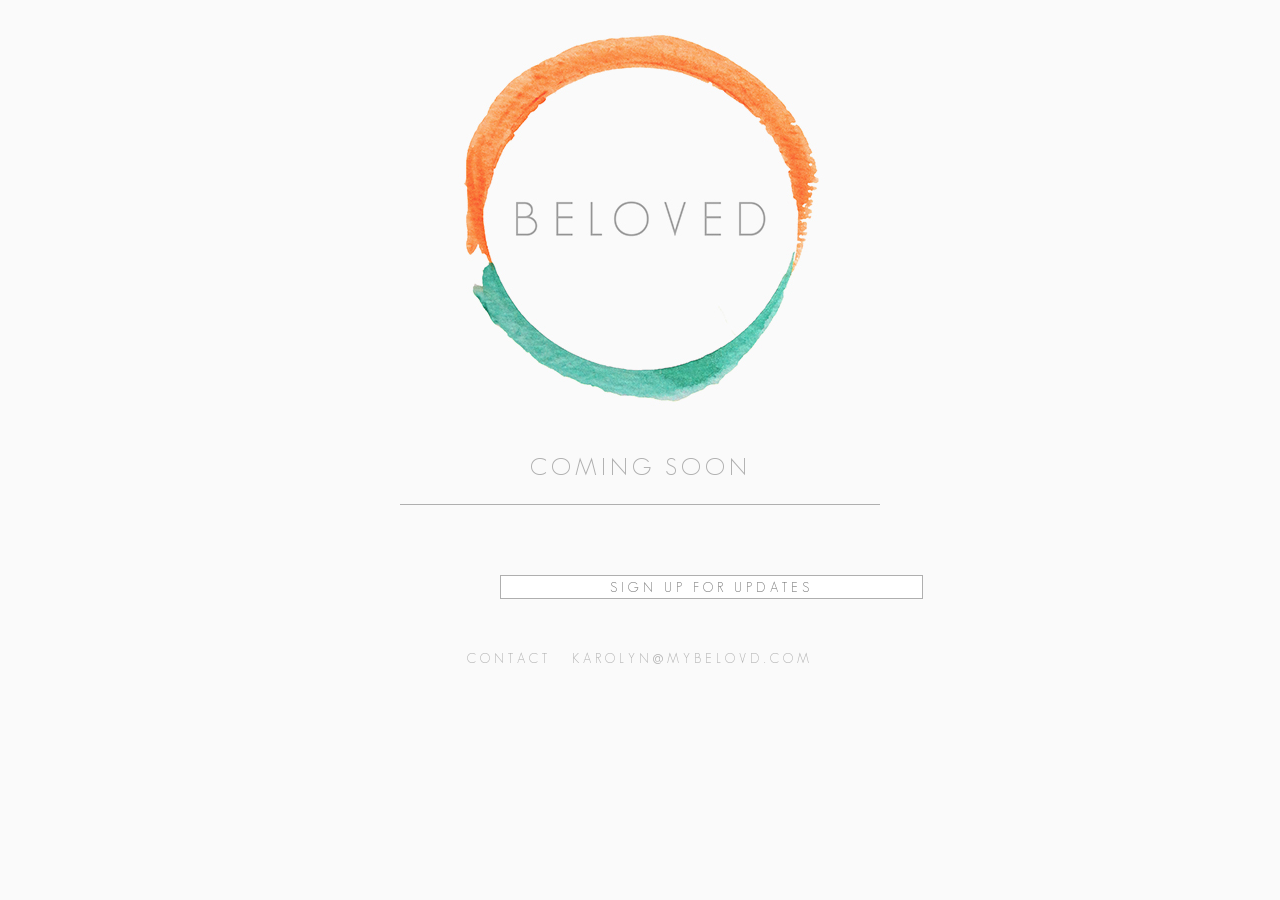
<file: index.html>
<!DOCTYPE html PUBLIC "-//W3C//DTD HTML 4.01//EN"
   "http://www.w3.org/TR/html4/strict.dtd">

<html lang="en">
<head>
	<meta http-equiv="Content-Type" content="text/html; charset=utf-8">
	<title>BELOVED | COMING SOON</title>

  <link rel="stylesheet" href="css/reset.css"/>
  <link rel="stylesheet" href="css/style.css"/>
  <script src="//ajax.googleapis.com/ajax/libs/jquery/1.11.1/jquery.min.js"></script>

<link rel="apple-touch-icon" sizes="57x57" href="/apple-touch-icon-57x57.png">
<link rel="apple-touch-icon" sizes="114x114" href="/apple-touch-icon-114x114.png">
<link rel="apple-touch-icon" sizes="72x72" href="/apple-touch-icon-72x72.png">
<link rel="apple-touch-icon" sizes="144x144" href="/apple-touch-icon-144x144.png">
<link rel="apple-touch-icon" sizes="60x60" href="/apple-touch-icon-60x60.png">
<link rel="apple-touch-icon" sizes="120x120" href="/apple-touch-icon-120x120.png">
<link rel="apple-touch-icon" sizes="76x76" href="/apple-touch-icon-76x76.png">
<link rel="apple-touch-icon" sizes="152x152" href="/apple-touch-icon-152x152.png">
<link rel="icon" type="image/png" href="/favicon-196x196.png" sizes="196x196">
<link rel="icon" type="image/png" href="/favicon-160x160.png" sizes="160x160">
<link rel="icon" type="image/png" href="/favicon-96x96.png" sizes="96x96">
<link rel="icon" type="image/png" href="/favicon-16x16.png" sizes="16x16">
<link rel="icon" type="image/png" href="/favicon-32x32.png" sizes="32x32">
<meta name="msapplication-TileColor" content="#da532c">
<meta name="msapplication-TileImage" content="/mstile-144x144.png">

</head>
<body>

<header>
	<div id="logo">
		<img src="img/main-logo.jpg" width="380" height="380" alt="Main Logo">
				<ul class="nav-top" style="padding-top:0%;padding-bottom:10px;border-bottom:1px solid #afafaf">
			<li><h2 style="text-align:center">COMING SOON</h2></li>
				</ul>
			<ul style="padding-top:30px;">
				<li style="margin:10px 10px 25px 100px;">
					<form action="//mybelovd.us8.list-manage.com/subscribe/post?u=7d893620972f36b6cce0abced&amp;id=ef0b2664d4" method="post" target="_blank" id="mc-embedded-subscribe-form" name="mc-embedded-subscribe-form" class="validate" target="_blank" novalidate>
						<input id="box" style="border:1px solid #afafaf;" size="51" type="email" name="EMAIL" value="" placeholder="SIGN UP FOR UPDATES" required>
						<div style="position: absolute; left: -5000px;"><input type="text" name="b_7d893620972f36b6cce0abced_ef0b2664d4" tabindex="-1" value=""></div>
						<button id="submit" class="submit" type="submit" value="Subscribe" name="subscribe" style="height:24px;padding: 0 20px;margin-left:5px;background-color:#afafaf;border:none;color:#fff;">SUBMIT</button>
					</form>
				</li>
				<li><h3 style="text-align:center">CONTACT&nbsp;&nbsp;&nbsp;<a href="mailto:karolyn@mybelovd.com">KAROLYN<span style="font-size:18px">@</span>MYBELOVD.COM</a></h3></li>
			</ul>
	</div>
</header><div class="clear"></div>

<script>
$(document).ready(function() {
	$("#box").keypress(function(e){
		var key = e.which;
		if(key) {
		$("#submit").fadeTo('fast', 1);
		}
	})
});
</script>

</body>
</html>
</file>
<file: css/style.css>
/*
Theme Name: Beloved
Theme URI: http://www.belovedhawaii.com
Description: WordPress theme for belovedhawaii.com
Version: 1
Author: Sarah Magidoff and David Torstenson
Author URI: http://www.mapsandlegends.co
*/

	@font-face {
		font-family: GeoSansLight;
		src: url('fonts/GeosansLight.ttf');
		font-weight: normal;
		-webkit-font-smoothing:antialiased;
	}
	
	@font-face {
		font-family: ChaparralPro;
		src: url('fonts/ChaparralPro-LightIt.otf');
	}
	
	a {
		color:#afafaf;
		text-decoration:none;
	}

	a:hover {
		color:#4bb99b;
	}
	
	h2 {
		font-family:GeoSansLight;
		font-size:18pt;
		letter-spacing:4px;
		font-weight: lighter;
	}
	
	h3 {
		font-family:GeoSansLight;
		font-size:10pt;
		letter-spacing:4px;
	}
	
	h4 {
		font-family:ChaparralPro;
		font-size:14pt;
		letter-spacing:1px;
	}
	
	p {
		font-family:ChaparralPro;
		font-size:12pt;	
	}
	
	body {
		color:#afafaf;
		background-color:#fafafa;
	}
	
	header {
		margin-top:30px;
		overflow:auto;
	}
	
	#logo {
		width:480px;
		display:block;
		margin:0 auto;
	}
	
	#logo img {
		display:block;
		margin:0 auto;
	}
	.nav-top {
		display:block;
		width:100%;
		margin:30px auto;
	}
	
	.clear {
		clear:both;
	}
	
	.nav-top li {
 
		-webkit-box-sizing: border-box; /* Safari/Chrome, other WebKit */
		-moz-box-sizing: border-box;    /* Firefox, other Gecko */
		box-sizing: border-box;         /* Opera/IE 8+ */
		margin-right:0px;
		padding:15px 12px;
	}
	
	.nav-top a li {
		border-bottom:4px solid #fafafa;
	}
	
	.nav-top a li:hover {
		border-bottom:4px solid #4bb99b;
	}
	
	
	#content {
		display:block;
		width:900px;
		margin:20px auto;
	}
	
	.blog-entry {
		margin-bottom:50px;
	}
	
	.header-elements li {
		padding:25px 0px;
	}

	.icon {
		float:left;
		display:block;
		width:25;
		margin-top:0px;
	}
	
	.tag {
		float:left;
		display:block;
		width:25px;
		margin:5px 40px 0px 20px;
	}
	
	.title {
		display:block;
		width:600px;
		text-align:center;
		margin:0 auto;
	}
	.title h4 {
		margin-top:5px;
	}
	
	.date {
		float:right;
		display:block;
		margin-top:5px;
/*		margin-left:255px; */
	}
	
	.blog-header {
		height:85px;
		background-image:url('img/elements/grey-thin.png');
		background-repeat:repeat-x;
		background-position:0px 65px;
	}
	
	.blog-text {
		line-height:16pt;
		text-align:justify;
		text-justify:inter-word;
		margin-top:30px;
		margin-bottom:20px;
	}
	
	#content-nav {
		width:35%;
		display:block;
		margin:0 auto;
	}
	
	.older {
		width:100px;
		float:left;
	}
	
	.newer {
		width:100px;
		float:right;
	}
	
	footer {
		margin-top:30px;
		margin-left:auto;
		margin-right:auto;
		display:block;
		height:175px;
		width:900px;
/*		background-image:url('img/elements/grey-thin.png'); */
		background-repeat:repeat-x;
		background-position:0px 65px;
	}
	
	#footer-menu li {
		float:left;
		padding:10px 8px 10px 8px;
		text-align:center;
		margin:40px 25px 0px 25px;
		border-bottom:4px solid #fafafa;
	}
	
	#footer-menu a li:hover {
		border-bottom:4px solid #4bb99b;
	}
	
	#footer-menu {
		height:60px;
		width:400px;
		display:block;
		text-align:center;
		margin-top:30px;
	}

#box {
	height:20px;
	float:left;
}

.submit {
opacity:0;
}

.activated {
	opacity:1;
}

	::-webkit-input-placeholder {
		font-family:GeoSansLight;
		font-size:10pt;
		letter-spacing:4px;
		text-align: center;
}

:-moz-placeholder { /* Firefox 18- */
		font-family:GeoSansLight;
		font-size:10pt;
		letter-spacing:4px;
		text-align: center;
}

::-moz-placeholder {  /* Firefox 19+ */
		font-family:GeoSansLight;
		font-size:10pt;
		letter-spacing:4px;
		text-align: center;
}

:-ms-input-placeholder {  
		font-family:GeoSansLight;
		font-size:10pt;
		letter-spacing:4px;
		text-align: center;
}
</file>
